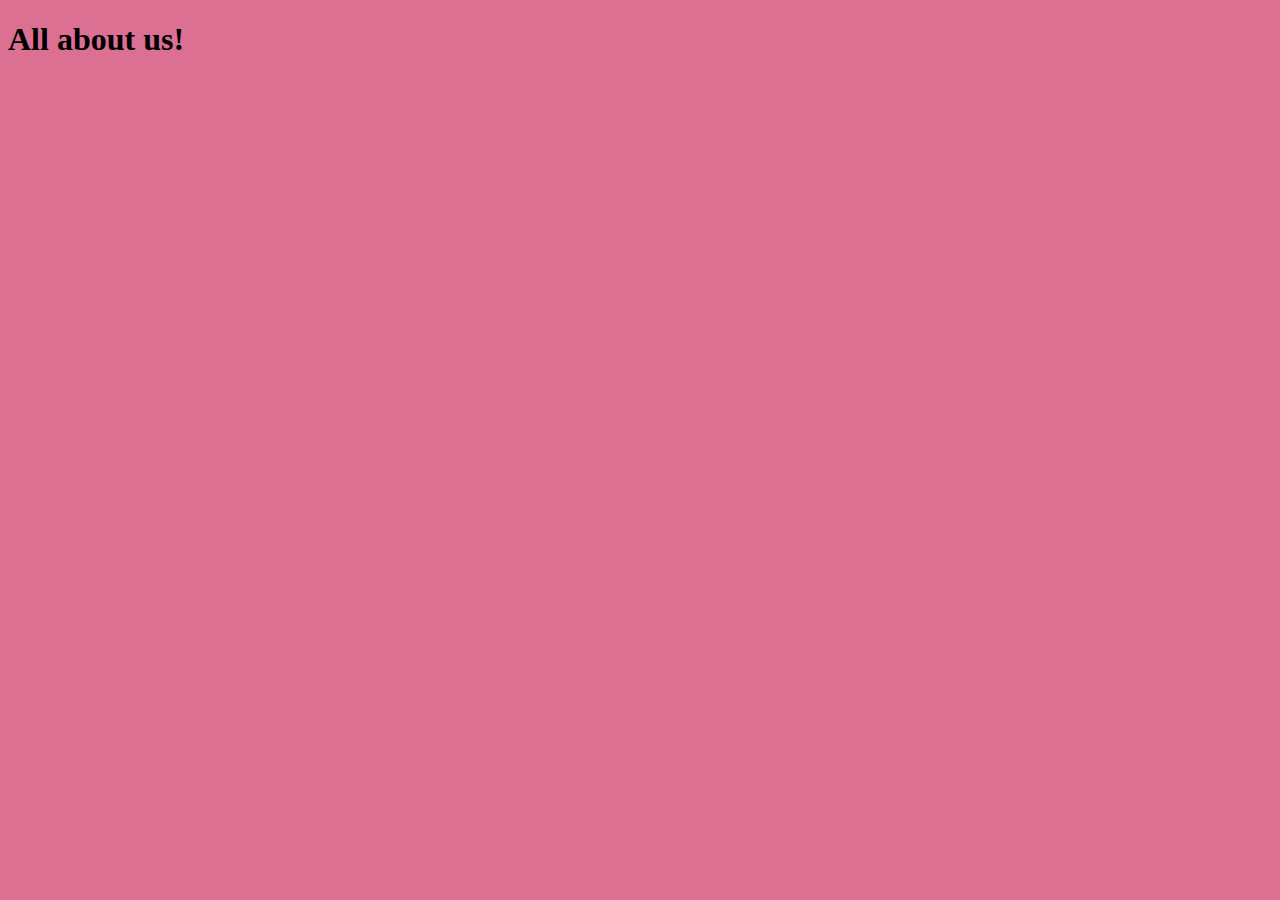
<file: about.html>
<!DOCTYPE html>
<html lang="en">
<head>
    <meta charset="UTF-8">
    <meta http-equiv="X-UA-Compatible" content="IE=edge">
    <meta name="viewport" content="width=device-width, initial-scale=1.0">
    <title>About</title>
    <link rel="stylesheet" href="style2.css">
</head>
<body>
    <h1>All about us!</h1>
</body>
</html>
</file>
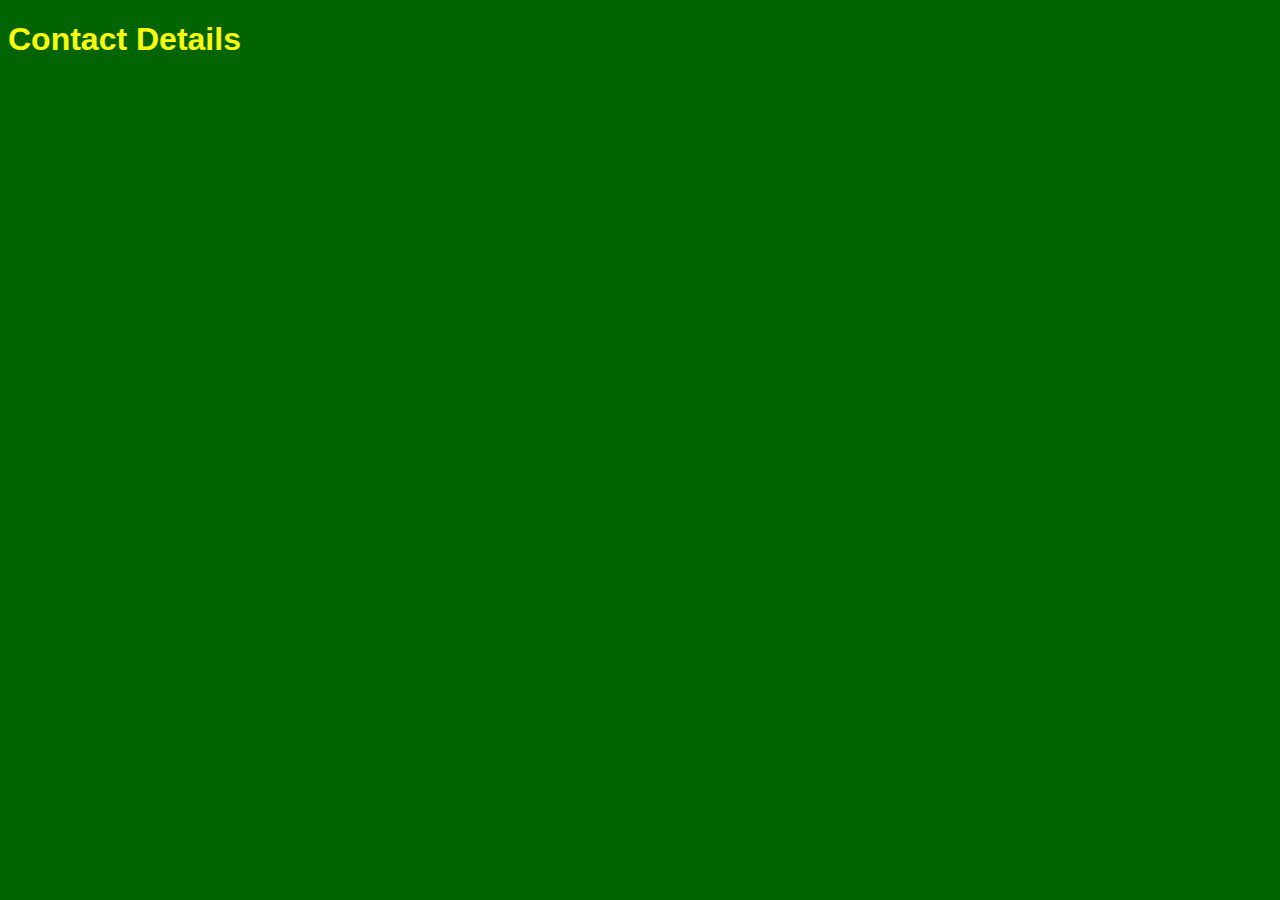
<file: contact.html>
<!DOCTYPE html>
<html lang="en">
<head>
    <meta charset="UTF-8">
    <meta http-equiv="X-UA-Compatible" content="IE=edge">
    <meta name="viewport" content="width=device-width, initial-scale=1.0">
    <title>Contact us</title>
    <link rel="stylesheet" href="style.css">
</head>
<body>
    <h1>Contact Details</h1>
</body>
</html>
</file>
<file: style2.css>
body {
    background-color: palevioletred;
    }
</file>
<file: style.css>
body {
background-color: darkgreen;
font-family: 'Franklin Gothic Medium', 'Arial Narrow', Arial, sans-serif;
}
h1 {color:yellow;
}
</file>
